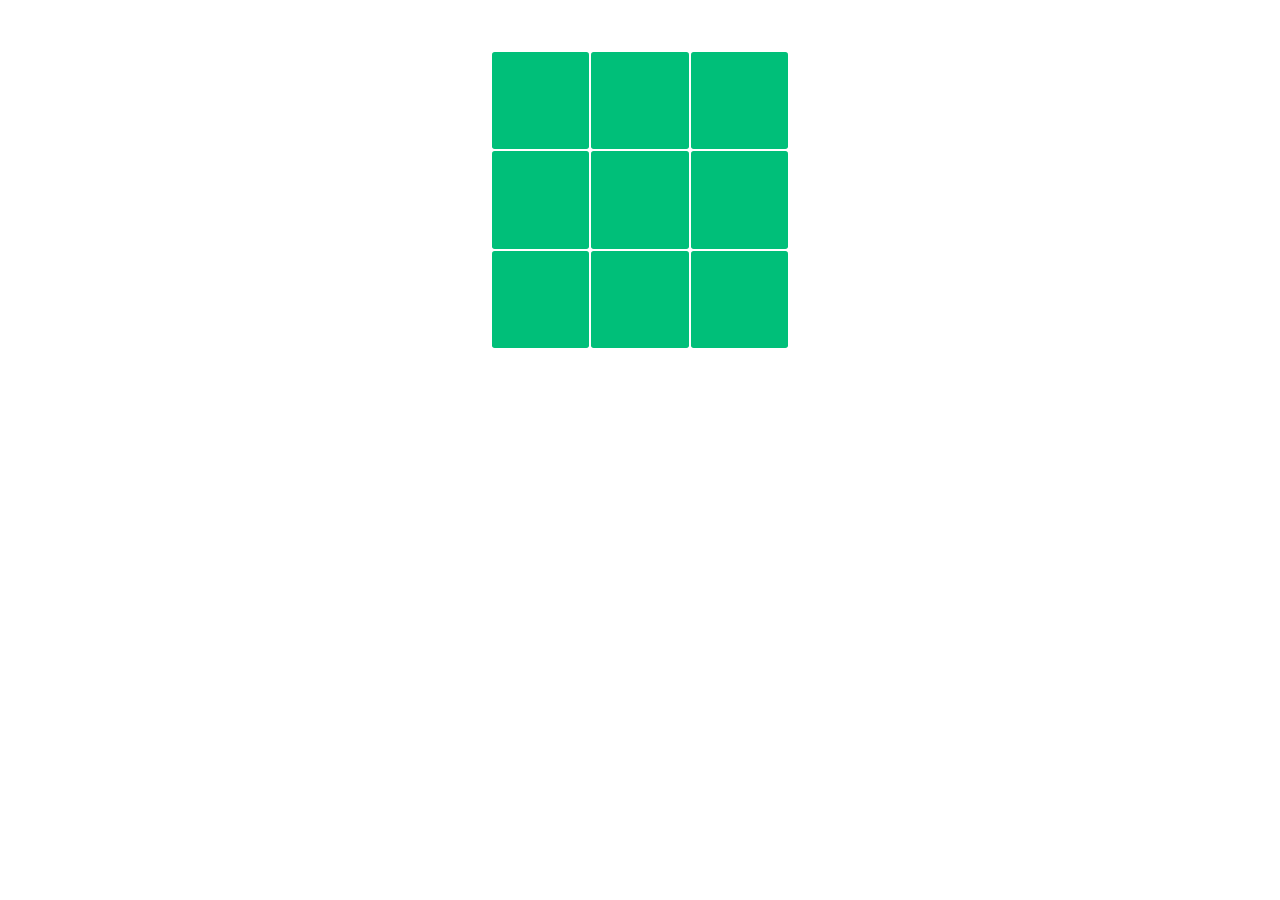
<file: index.html>
<!DOCTYPE html>
<html lang="en">
<head>
    <meta charset="UTF-8">
    <meta name="viewport" content="width=device-width, initial-scale=1.0">
    <link rel="stylesheet" href="index.css">
    <title>Jogo da Velha</title>
</head>
<body>
    
  

    </div>
    <div class="container">
        <table>
            <tr>
              <td id="c11" onclick="javascript:putValue(this)"></td>
              <td id="c12" onclick="javascript:putValue(this)"></td>
              <td id="c13" onclick="javascript:putValue(this)"></td>
            </tr>
            <tr>
              <td id="c21" onclick="javascript:putValue(this)"></td>
              <td id="c22" onclick="javascript:putValue(this)"></td>
              <td id="c23" onclick="javascript:putValue(this)"></td>
            </tr>
            <tr>
              <td id="c31" onclick="javascript:putValue(this)"></td>
              <td id="c32" onclick="javascript:putValue(this)"></td>
              <td id="c33" onclick="javascript:putValue(this)"></td>
            </tr>
          </table>
    
    </div>

     <script src="index.js"></script>

</body>
</html>
</file>
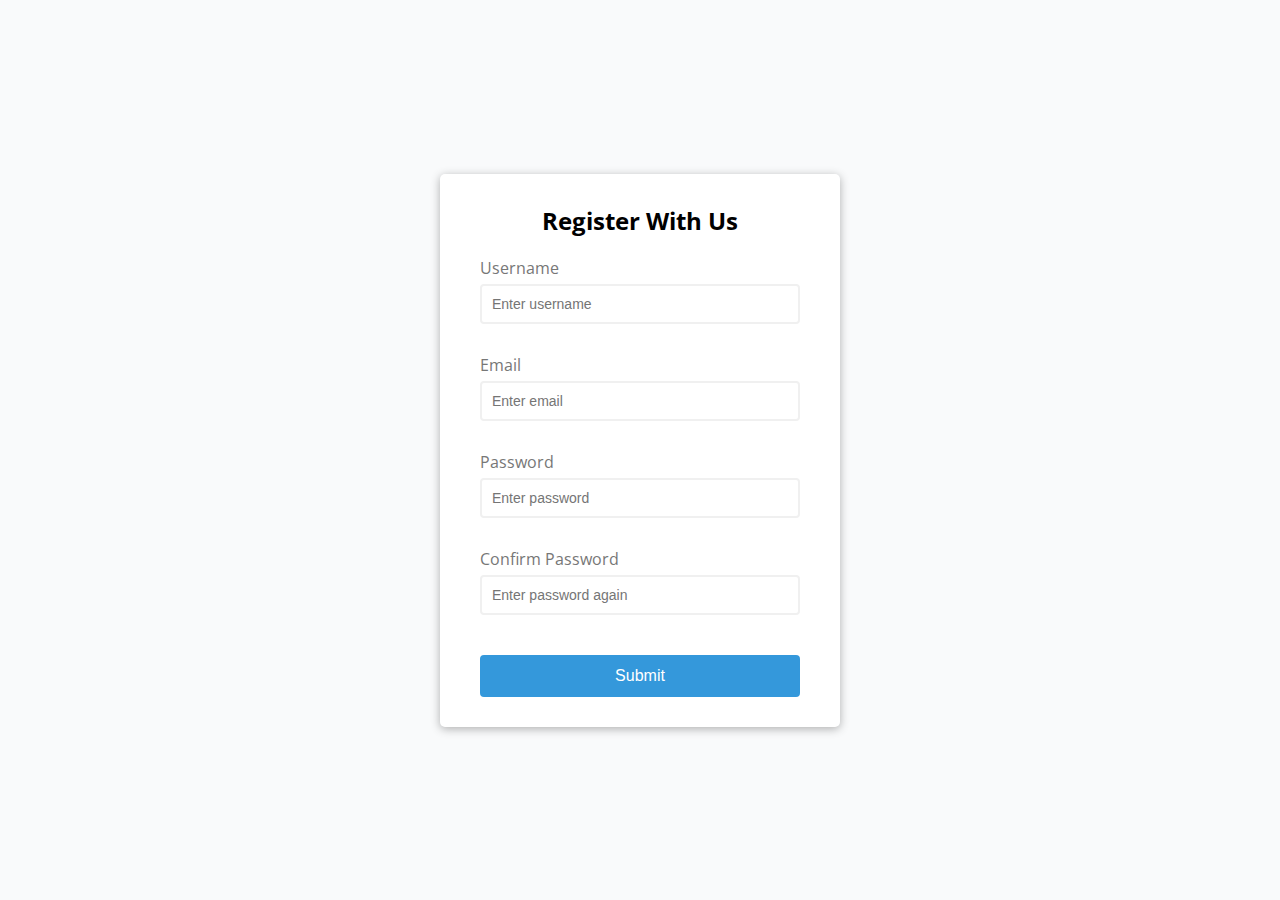
<file: validação/index.html>
<!DOCTYPE html>
<html>
<head>
    <meta charset='utf-8'>
    <title>Page Title</title>
    <meta name='viewport' content='width=device-width, initial-scale=1'>
    <link rel='stylesheet' type='text/css' media='screen' href='stale.css'>
</head>
<body>
    
    <div class="container">
        <form  id="form" class="form">
            <h2>Register With Us</h2>
            <div class="form-control">
                <label for="username">Username</label>
                <input type="text" id="username" placeholder="Enter username">
                <small>Error menssage</small> 
            </div>
            <div class="form-control">
                <label for="email">Email</label>
                <input type="text" id="email" placeholder="Enter email">
                <small>Error menssage</small> 
            </div>
            <div class="form-control">
                <label for="password">Password</label>
                <input type="text" id="password" placeholder="Enter password">
                <small>Error menssage</small> 
            </div>
            <div class="form-control">
                <label for="password2">Confirm Password</label>
                <input type="text" id="password2" placeholder="Enter password again">
                <small>Error menssage</small> 
            </div>
            <button>Submit</button>
        </form>
    </div>
    
    <script src="script.js"></script>
</body>
</html>
</file>
<file: index.css>
body {
    margin: 0;
    
  }

.container{
    display: flex;
    align-items: center;
    justify-content: center;
}
  
  table {
    margin: 50px auto;
    width: 300px;
    height: 300px;
  }
  
  td {
    width: 33%;
    height: 33%;
    margin: 50px;
    border-radius: 2.7px;
    font-family: Arial;
    font-size: 50px;
    text-align: center;
    background-color: #00bf79;
    color: white;
  }
</file>
<file: validação/stale.css>
@import url('https://fonts.googleapis.com/css2?family=Open+Sans&display=swap');

:root{
    --success-color:#2ecc71;
    --error-color: #e74c3c;
}

*{
    box-sizing: border-box;
}

body{
    background-color: #f9fafb;
    font-family: 'Open Sans', sans-serif;
    display: flex;
    align-items: center;
    justify-content: center;
    min-height: 100vh;
    margin: 0;
}

.container{
    background-color: #fff;
    border-radius: 5px;
    box-shadow: 0 2px 10px rgba(0, 0, 0, 0.3);
    width: 400px;
}
h2{
    text-align: center;
    margin:  0 0 20px;
}

.form{
    padding:  30px 40px;
}

.form-control{
    margin-bottom: 10px;
    padding-bottom: 20px;
    position: relative;
}

.form-control label{
    color: #777;
    display: block;
    margin-bottom: 5px;
}

.form-control input{
    border: 2px solid #f0f0f0;
    border-radius: 4px;
    display: block;
    width: 100%;
    padding: 10px;
    font-size: 14px;
}

.form-control input:focus{
    outline: 0;
    border-color: #777;
}

.form-control.success input{
    border-color: var(--success-color);
}

.form-control.error input{
    border-color: var(--error-color);
}

.form-control small{
    color: var(--error-color);
    position: absolute;
    bottom: 0;
    left: 0;
    visibility: hidden;
    
}

.form-control.error small{
    visibility: visible;
}

.form button{
    cursor: pointer;
    background-color: #3498db;
    border: 2px solid #3498db;
    border-radius: 4px;
    color: #fff;
    display: block;
    font-size: 16px;
    padding: 10px;
    margin-top: 20px;
    width: 100%;
}
</file>
